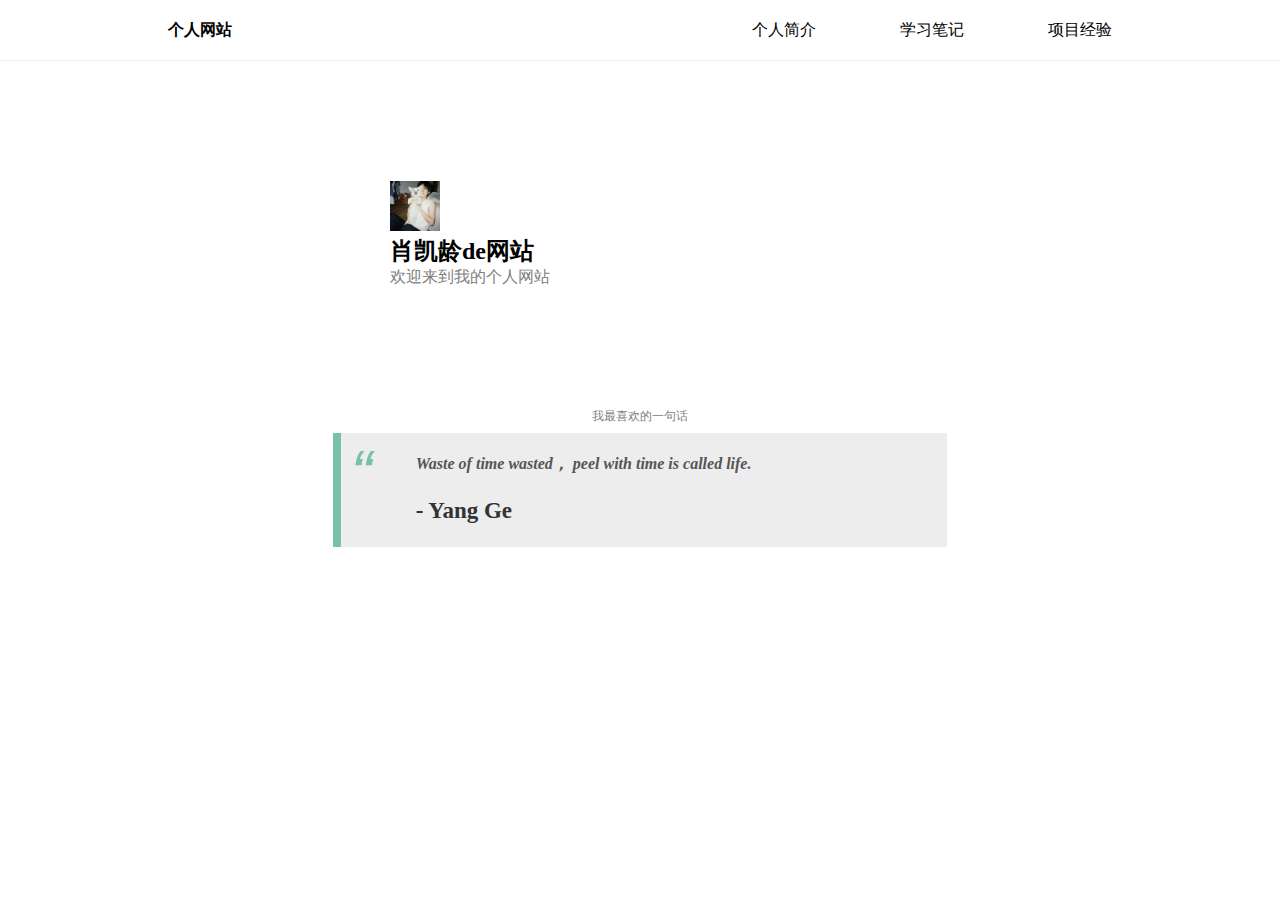
<file: index.html>
<!DOCTYPE html>
<html>

<head>
    <meta charset="UTF-8">
    <meta http-equiv="X-UA-Compatible" content="IE=edge">
    <meta name="viewport" content="width=device-width, initial-scale=1.0">
    <title>个人网站</title>
    <link rel="stylesheet" href="./style/step1.css">
    <link rel="stylesheet" href="./style/step2.css">
    <link rel="stylesheet" href="./style/step3.css">
    <link rel="stylesheet" href="./style/step4.css">
    <link rel="stylesheet" href="./style/step5.css">
    <link rel="stylesheet" href="./style/step6.css">
    <link rel="stylesheet" href="./style/step7.css">
    <link rel="stylesheet" href="./style/step8.css">
    <link rel="stylesheet" href="./style/step9.css">
    <link rel="stylesheet" href="./style/step10.css">
    <link rel="stylesheet" href="./style/step11.css">
    <link rel="stylesheet" href="./style/step12.css">
    <link rel="stylesheet" href="./style/step13.css">
    <link rel="stylesheet" href="./style/step14.css">   
    <link rel="stylesheet" href="./style/step15.css">
    <link rel="stylesheet" href="./style/step16.css">
    <link rel="stylesheet" href="./style/step17.css">
    <link rel="stylesheet" href="./style/step18.css">
</head>

<body>
<header class="nav">
    <div class="container container-flex">
        <ul>
            <li><a href="#" class="nav-link site-title">个人网站</a></li>
        </ul>
        <ul>
            <li><a href="./style/简历.html" class="nav-link">个人简介</a></li>
            <li><a href="./style/学习笔记.html" class="nav-link">学习笔记</a></li>
            <li><a href="#" class="nav-link">项目经验</a></li>
        </ul>
    </div>
    
</header>
<main>
    <div class="container">
        <div class="intro">
            <img class="animate__animated animate__flipInX" class="avatar" src="./img/微信图片_20240326221117.jpg" alt="我的头像"
            width="50" height="50" >
            <!-- 链接到css网站，复制想要的效果来实现 -->
            <link rel="stylesheet" href="https://cdnjs.cloudflare.com/ajax/libs/animate.css/4.1.1/animate.min.css">
            <h2 class="animate__animated animate__backInUp" >肖凯龄de网站</h2>
            <p class="bio">欢迎来到我的个人网站</p>
        </div>

        <div class="bq">
            <p class="small">我最喜欢的一句话</p>
            <blockquote>
                <h2 style="font-size: 1rem;" class="animate__animated animate__fadeInLeft" >Waste of time wasted， peel with time is called life.</h2>  
                <span class="animate__animated animate__fadeInUp"> - Yang Ge</span>
            </blockquote>
        </div>
    </div>
</main>

</body>

</html>
</file>
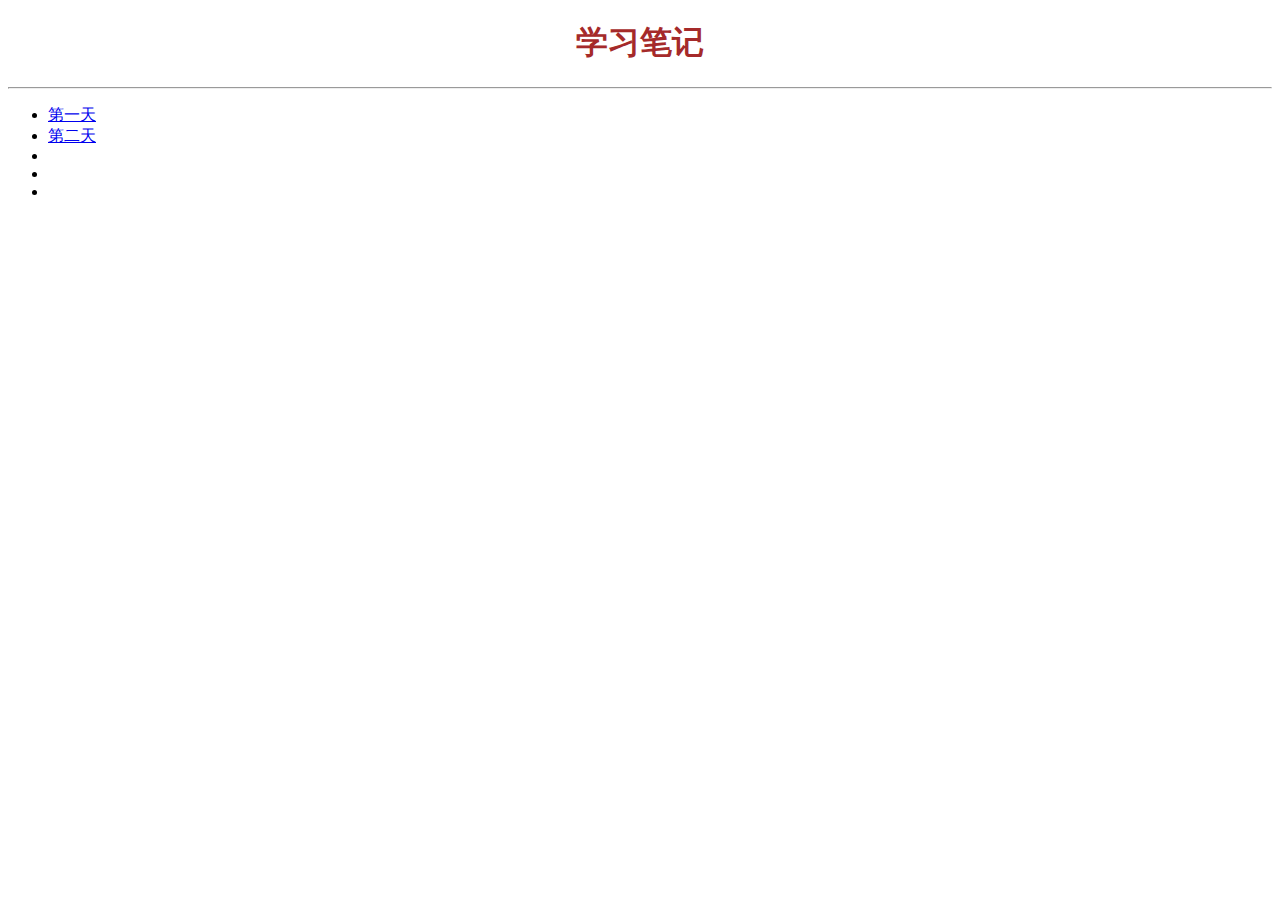
<file: style/学习笔记.html>
<!DOCTYPE html>
<html lang="en">
<head>
    <meta charset="UTF-8">
    <meta name="viewport" content="width=device-width, initial-scale=1.0">
    <title>学习笔记大全</title>
    <style>
        h1 {
            text-align: center;
        }
    </style>
</head>
<body>
    <h1 style="color: brown;">学习笔记</h1>
    <hr>
    <ul>
        <li><a href="第一天笔记.html">第一天</a></li>
        <li><a href="第二天笔记.html">第二天</a></li>
        <li></li>
        <li></li>
        <li></li>
    </ul>
    
</body>
</html>
</file>
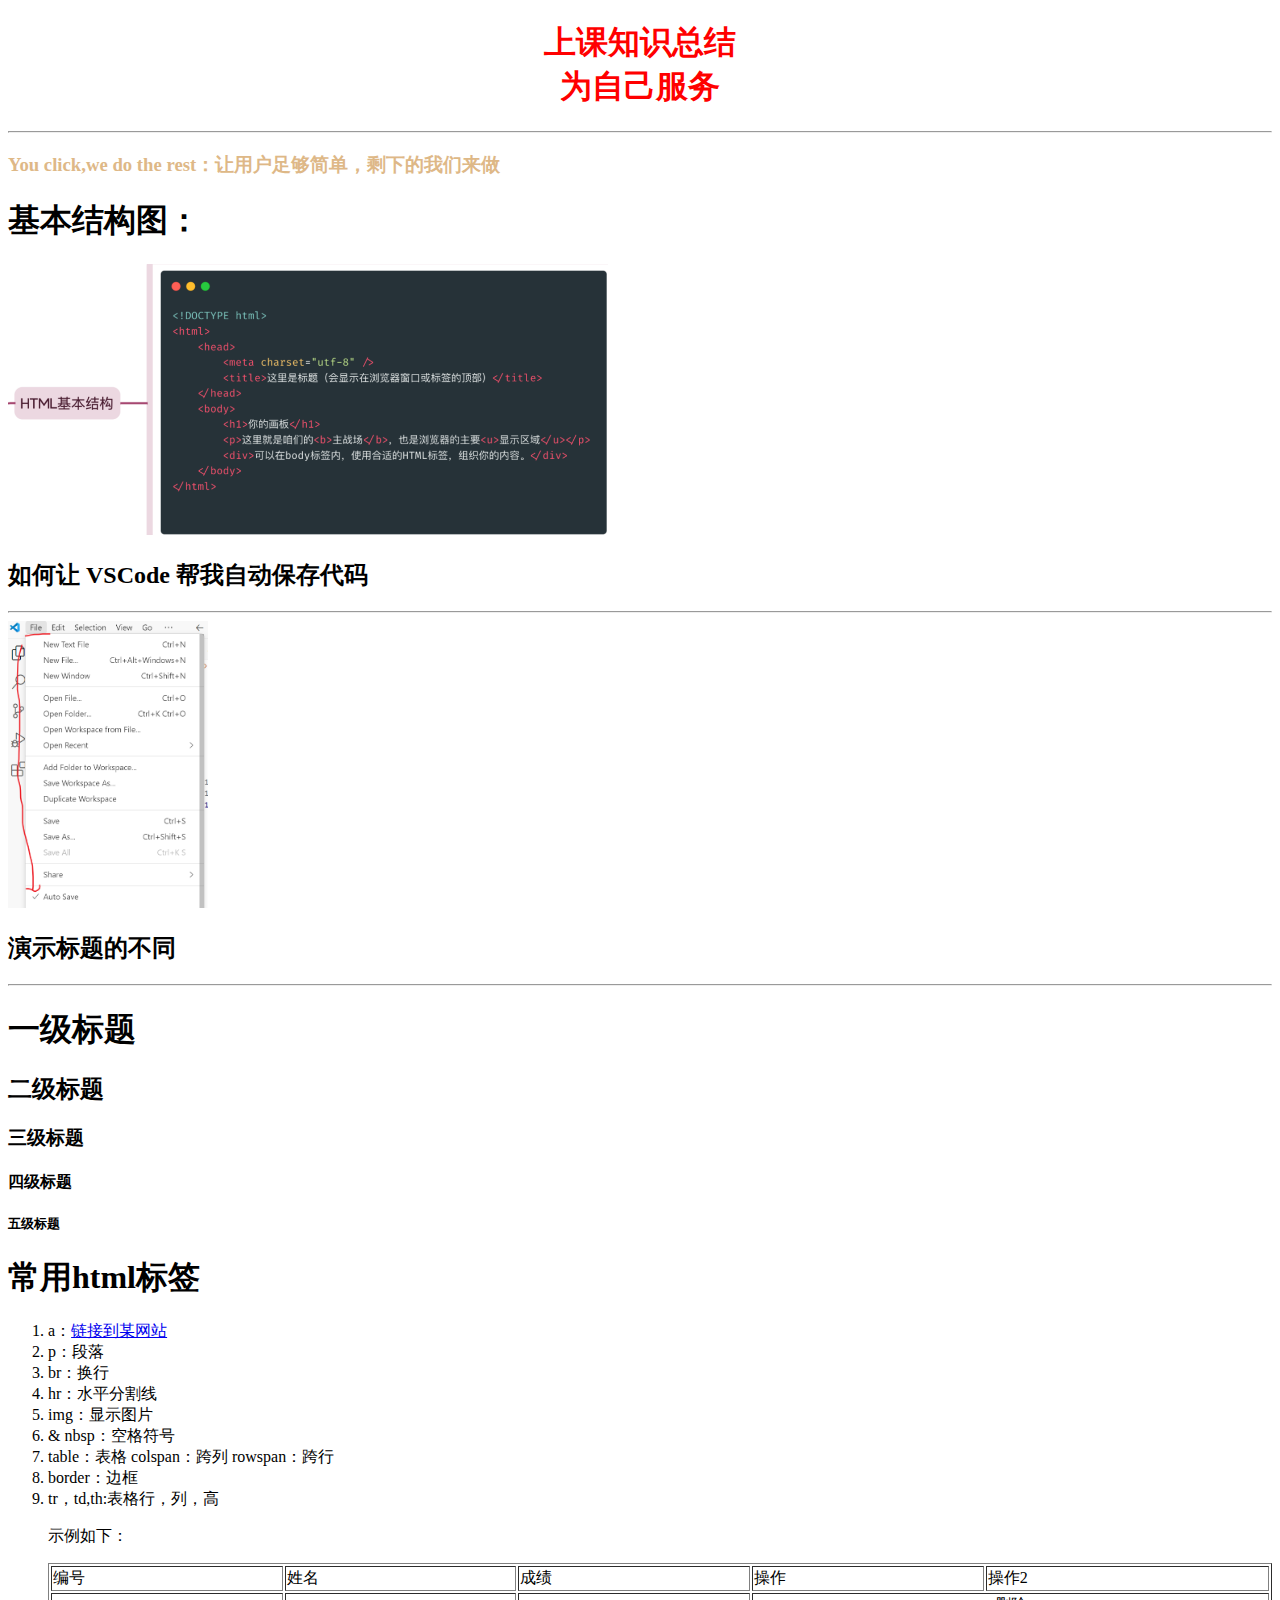
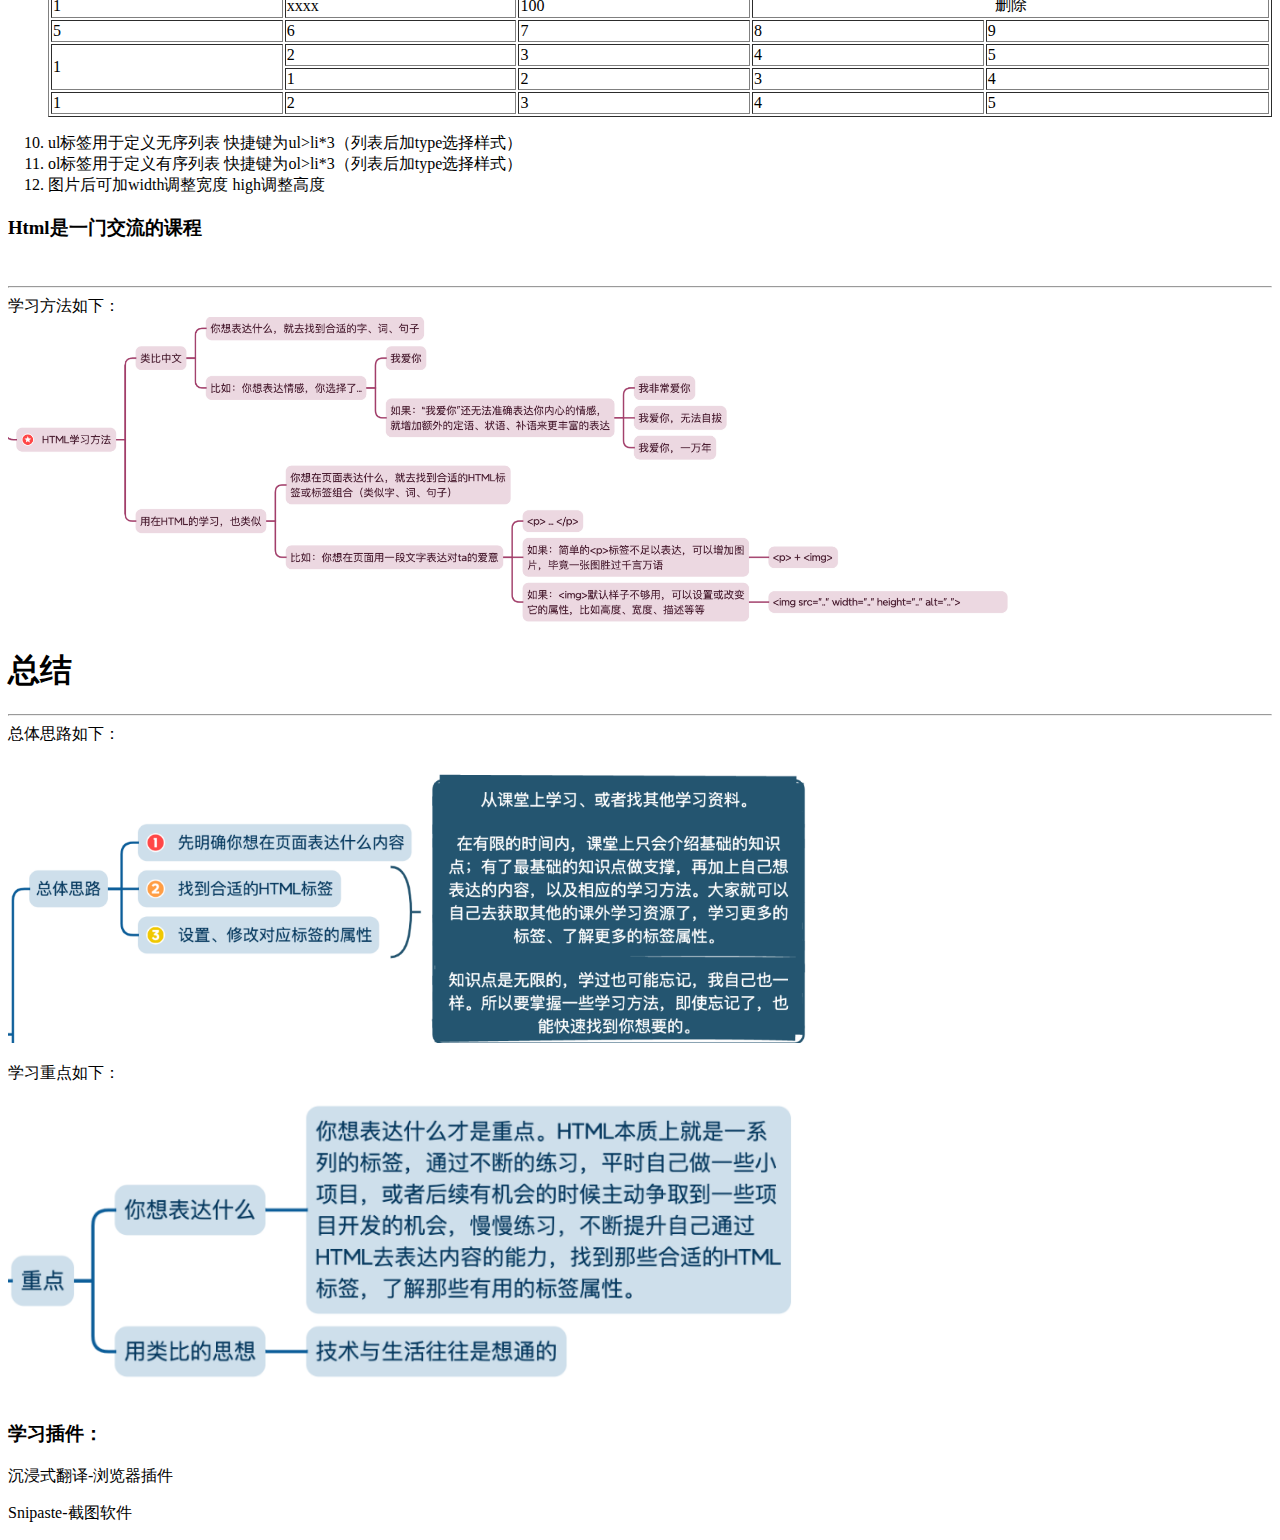
<file: style/第一天笔记.html>
<!DOCTYPE html>
<html lang="en">
<head>
    <meta charset="UTF-8">
    <meta name="viewport" content="width=device-width, initial-scale=1.0">
    <title>笔记</title>
    <style>
        div {
            text-align: center;
        }
    </style>
</head>
<body>
    <h1 style="color: red;"><div>上课知识总结<br>为自己服务</div></h1>
    <hr>
    <h3 style="color: burlywood;">You click,we do the rest：让用户足够简单，剩下的我们来做</h3>
    <h1>基本结构图：</h1>
    <p>
        <img src="../img/基本结构.png" alt="" width="600">
    </p>
    <h2>如何让 VSCode 帮我自动保存代码</h2>
    <hr>
    <img src="../img/9.png" alt="图片" width="200">
    <h2>演示标题的不同</h2>
    <hr>
    <h1>一级标题</h1>
    <h2>二级标题</h2>
    <h3>三级标题</h3>
    <h4>四级标题</h4>
    <h5>五级标题</h5>
    <h1>常用html标签</h1>
    <ol type="1">
        <li>a：<a href="a.html">链接到某网站</a></li>
        <li>p：段落</li>
        <li>br：换行</li>
        <li>hr：水平分割线</li>
        <li>img：显示图片</li>
        <li>& nbsp：空格符号</li>
        <li>table：表格 colspan：跨列 rowspan：跨行</li>
        <li>border：边框</li>
        <li>tr，td,th:表格行，列，高</li>
        <p>示例如下：<br>
            <table border="1" width="100%">
                <tr>
                    <td>编号</td>
                    <td>姓名</td>
                    <td>成绩</td>
                    <td>操作</td>
                    <td>操作2</td>
                </tr>
                <tr>
                    <td>1</td>
                    <td>xxxx</td>
                    <td>100</td>
                    <td colspan="2" align="center">删除</td>
                </tr>
                <tr>
                    <td>5</td>
                    <td>6</td>
                    <td>7</td>
                    <td>8</td>
                    <td>9</td>
                </tr>
                <tr>
                    <td rowspan="2">1</td>
                    <td>2</td>
                    <td>3</td>
                    <td>4</td>
                    <td>5</td>
                </tr>
                <tr>
                    <td>1</td>
                    <td>2</td>
                    <td>3</td>
                    <td>4</td>
                    
                </tr>
                <tr>
                    <td>1</td>
                    <td>2</td>
                    <td>3</td>
                    <td>4</td>
                    <td>5</td>
                </tr>
            </table>
        </p>
        <li>ul标签用于定义无序列表 快捷键为ul>li*3（列表后加type选择样式）</li>
        <li>ol标签用于定义有序列表 快捷键为ol>li*3（列表后加type选择样式）</li>
        <li>图片后可加width调整宽度 high调整高度</li>
    </ol>
    <p><h3>Html是一门交流的课程</h3><br>
        <hr>
    学习方法如下：<br>
<img src="../img/10.png" alt="" width="1000">
    </p>
    <h1>总结</h1>
    <hr>
    总体思路如下：
    <p>
        <img src="../img/思路.png" alt="" width="800">
    </p>
    学习重点如下：
    <p>
        <img src="../img/重点.png" alt="" width="800">
    </p>
    <h3>学习插件：</h3>
    沉浸式翻译-浏览器插件
    <p>
        Snipaste-截图软件
    </p>

</body>
</html>
</file>
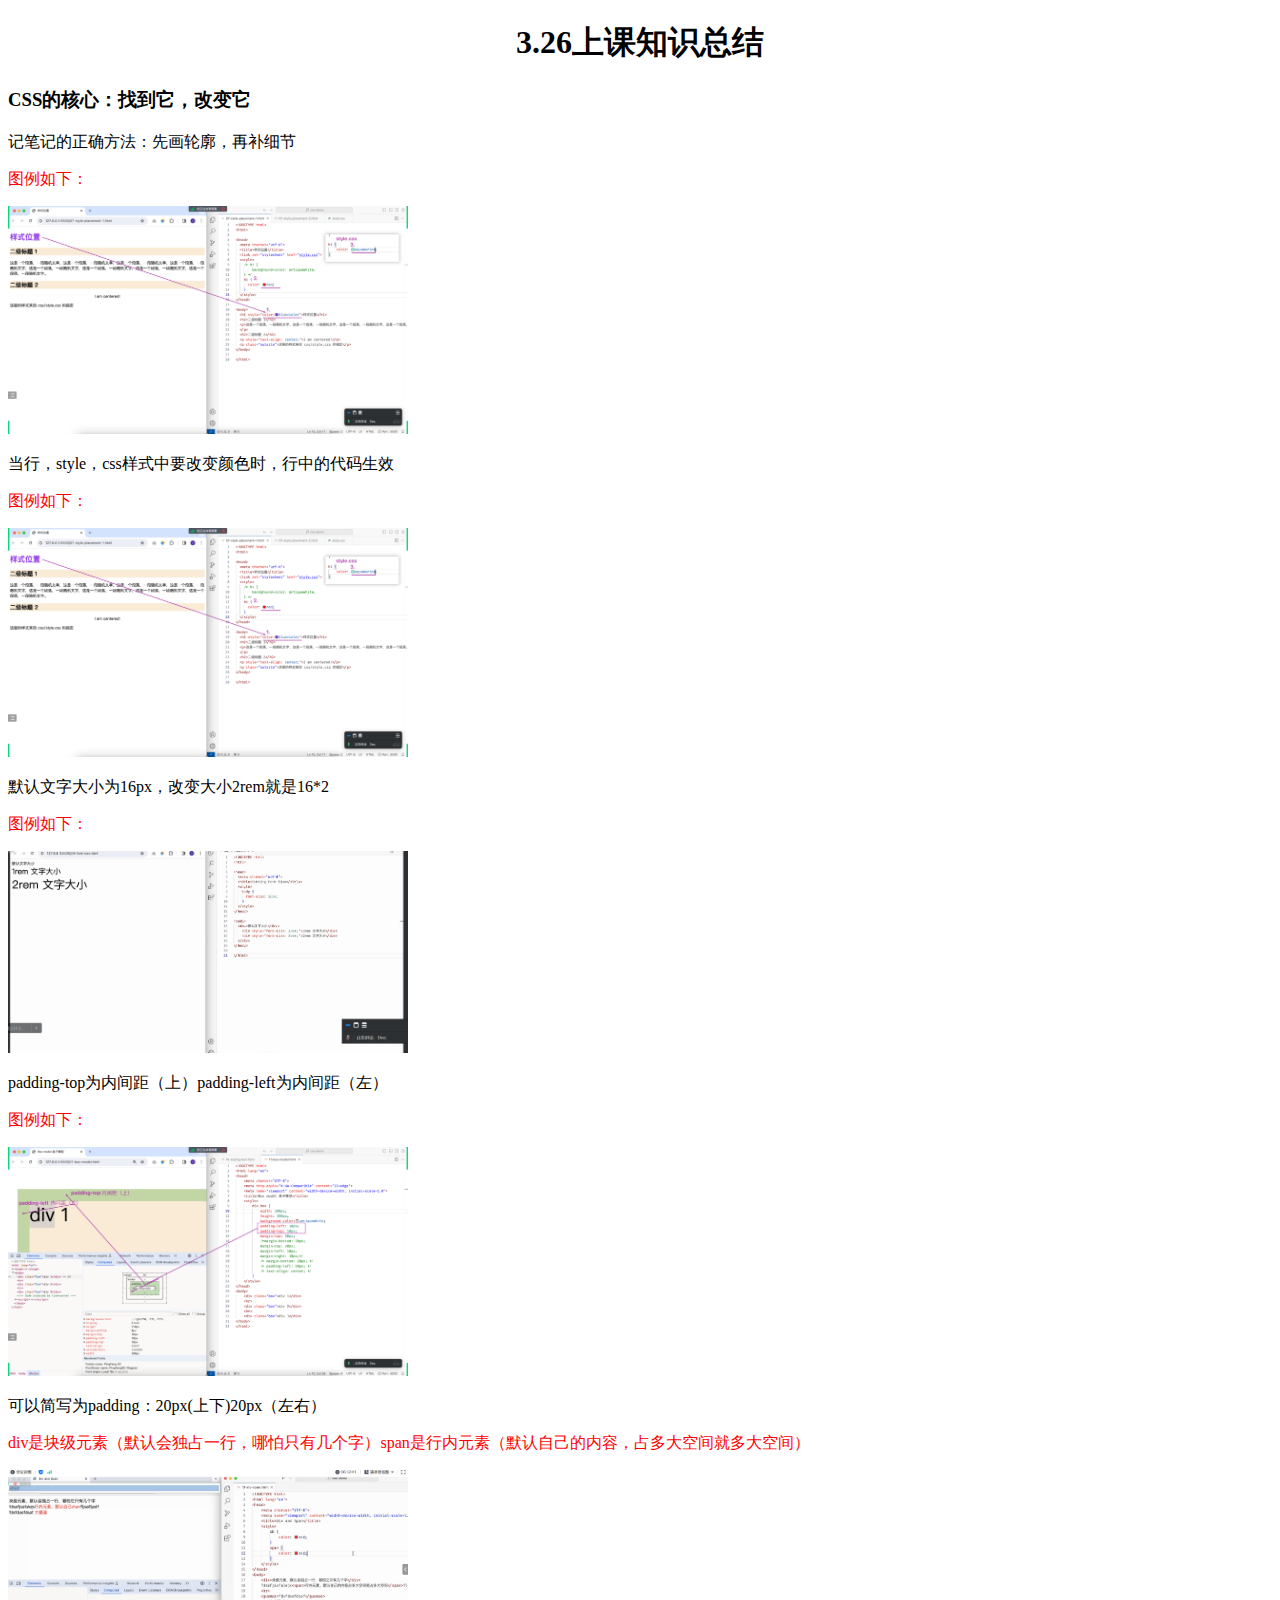
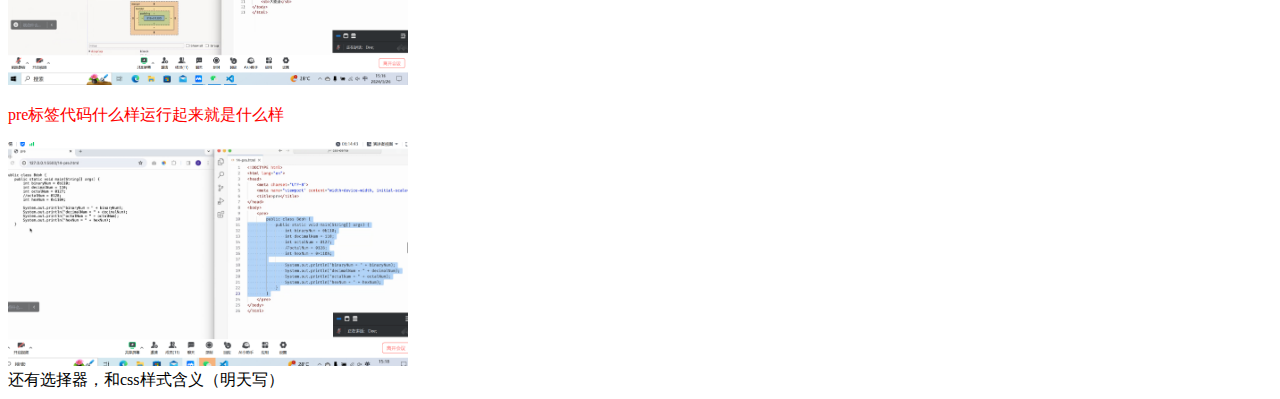
<file: style/第二天笔记.html>
<!DOCTYPE html>
<html lang="en">
<head>
    <meta charset="UTF-8">
    <meta name="viewport" content="width=device-width, initial-scale=1.0">
    <title>第二天学习笔记</title>   
    <style>
        div {
        text-align: center;
        }
    </style>
</head>
<body>
    <h1><div>3.26上课知识总结</div></h1>
    <h3>CSS的核心：找到它，改变它</h3>
    记笔记的正确方法：先画轮廓，再补细节
    <p style="color: red;">图例如下：</p>
    <img src="../img/1.png" alt="图片" width="400">
    <p>当行，style，css样式中要改变颜色时，行中的代码生效</p>
    <p style="color: red;">图例如下：</p>
    <img src="../img/1.png" alt="图片" width="400">
    <p>默认文字大小为16px，改变大小2rem就是16*2</p>
    <p style="color: red;">图例如下：</p>
    <img src="../img/2.png" alt="" width="400">
    <p>padding-top为内间距（上）padding-left为内间距（左）</p>
    <p style="color: red;">图例如下：</p>
    <img src="../img/3.png" alt="" width="400">
    <p>可以简写为padding：20px(上下)20px（左右）</p>
    <p style="color: red;">div是块级元素（默认会独占一行，哪怕只有几个字）span是行内元素（默认自己的内容，占多大空间就多大空间）</p>
    <img src="../img/7.png" alt="" width="400">
    <p style="color: red;">pre标签代码什么样运行起来就是什么样</p>
    <img src="../img/8.png" alt="" width="400">
    <br>还有选择器，和css样式含义（明天写）
</body>
</html>
</file>
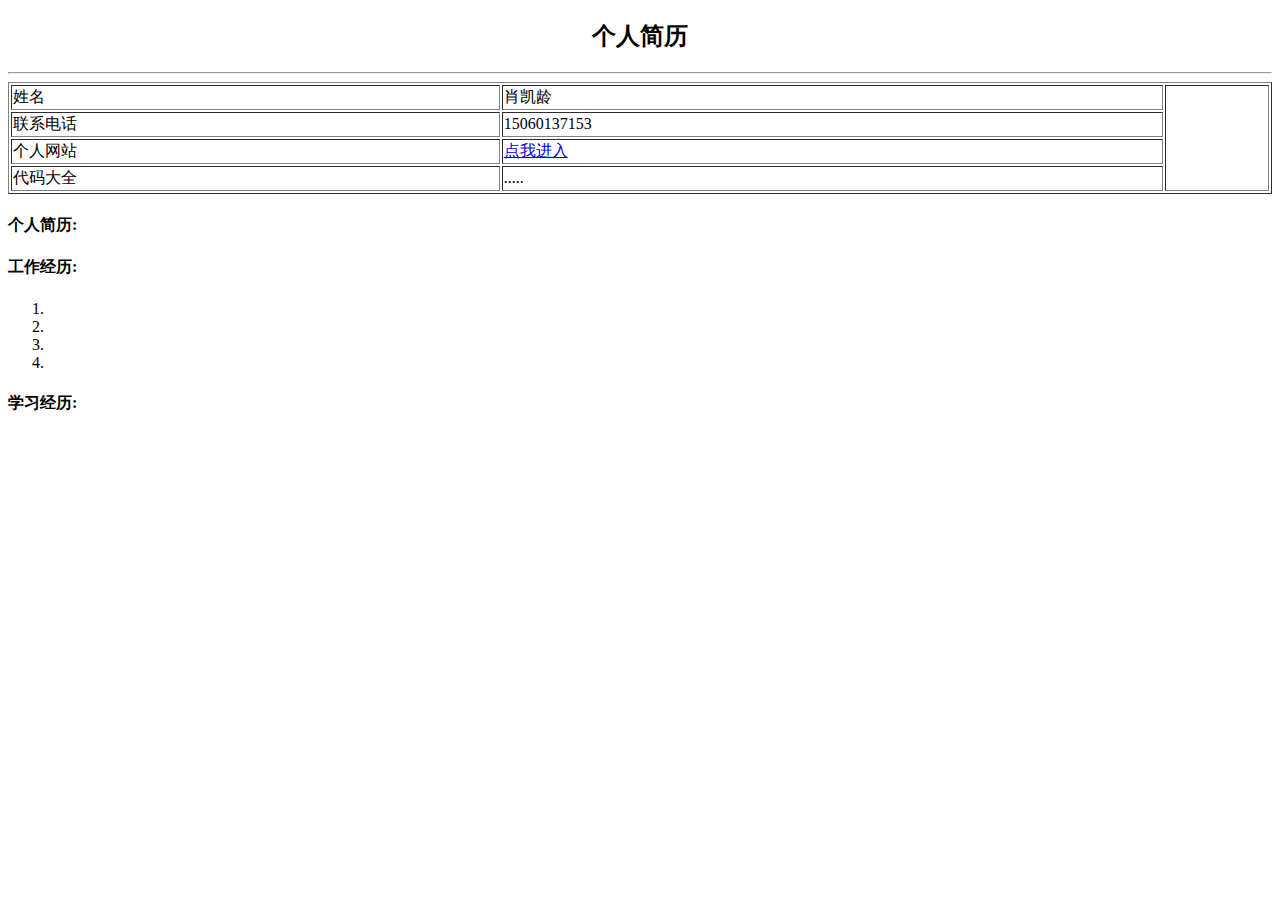
<file: style/简历.html>
<!DOCTYPE html>
<html lang="en">
<head>
    <meta charset="UTF-8">
    <meta name="viewport" content="width=device-width, initial-scale=1.0">
    <title>个人简历</title>
</head>
<body>
    <meta charset="UTF-8">
<meta name="viewport" content="width=device-width, initial-scale=1.0">
 <title>个人简历</title>
</head>
<body>
<p>
<h2><div align="center">个人简历</div></h2>
<hr>
 <table border="1" width="100%">
<tr>
 <td>姓名</td>
<td>肖凯龄</td>
<td rowspan="4" width="100" ></td>
 <tr>
 <td>联系电话</td>
 <td>15060137153</td>
 </tr>
 <tr>
 <td>个人网站</td>
 
 <td><a href="index.html">点我进入</a></td>
 </tr>
 <tr>
 <td>代码大全</td>
 <td>.....</td>
 </tr>
</table>
<h4>个人简历:</h4>
<h4>工作经历:</h4>
<ol>
<li></li>
 <li></li>
    <li></li>
    <li></li>
</ol>
<h4>学习经历:</h4>
</p >
</body>
</html>
</file>
<file: style/step1.css>
/* 通用样式重置 */
* {
    margin: 0; /* 设置外边距为0 */
    padding: 0; /* 设置内边距为0 */
}
</file>
<file: style/step2.css>
.container {
    width: 80%; /* 设置容器宽度为80% */
    margin: 0 auto; /* 设置容器居中 */
}
</file>
<file: style/step3.css>
.container-flex {
    display: flex; /* 设置容器为flex布局 */
    justify-content: space-between; /* 设置子元素水平间距为头尾平均分布 */
}
</file>
<file: style/step4.css>
/* 导航栏列表项 */
.nav li {
    display: inline-block; /* 设置导航栏列表项为inline-block元素 */
    list-style: none; /* 取消列表项前面的默认样式 */
    height: 60px; /* 设置列表项高度为60px */
    line-height: 60px; /* 设置列表项中的文本垂直居中 */
    padding: 0 40px; /* 设置列表项左右内边距为40px */
}
</file>
<file: style/step5.css>
/* 导航栏链接样式 */
.nav-link {
    color: #000; /* 设置链接颜色为黑色 */
    text-decoration: none; /* 去掉链接下划线 */
}
</file>
<file: style/step6.css>
/* 网站标题样式 */
.site-title {
    font-weight: bold; /* 设置文字加粗 */
}
</file>
<file: style/step7.css>
/* 导航栏样式 */
.nav {
    background: #fff; /* 设置导航栏背景色为白色 */
    height: 60px; /* 设置导航栏高度为60px */
    border-bottom: 1px solid #e9ecef; 
    /* 设置导航栏底部边框为1px灰色 */
}
</file>
<file: style/step8.css>
/* 导航栏列表项悬停效果 */
.nav li:hover {
    border-bottom: 1px solid #DE3712; /* 设置列表项悬停时底部边框为1px红色 */
}

/* 导航栏链接悬停效果 */
.nav-link:hover {
    color: #DE3712; /* 设置链接悬停时颜色为红色 */
}
</file>
<file: style/step9.css>
/* 主内容样式 */
main {
    margin-top: 120px; /* 设置主内容距离上方距离为120px */
}

.bq {
    width: 60%; /* 设置宽度为60% */
    margin: 120px auto; /* 设置引用部分居中，上下外边距为120px */
}
</file>
<file: style/step10.css>
/* 个人简介样式 */
.intro {
    max-width: 500px; /* 设置个人简介最大宽度为500px */
    margin: 0 auto; /* 设置个人简介居中 */
}
</file>
<file: style/step11.css>
/* 头像样式 */
.avatar {
    float: left; /* 设置头像左浮动 */
    margin-right: 20px; /* 设置头像右边距为20px */
    border-radius: 50%; /* 设置圆形头像 */
    width: 100px; /* 设置头像宽度为100px */
    
}
</file>
<file: style/step12.css>
.name {
    margin-bottom: 12px; /* 设置用户名下方外边距为12px */
}

.bio {
    color: gray; /* 设置颜色为灰色 */
}
</file>
<file: style/step13.css>
/* 引用区块内的小字 */
.small {
    font-size: 12px; /* 设置字号为12px */
    text-align: center; /* 设置居中对齐 */
    color: gray; /* 设置字体颜色为灰色 */
    margin-bottom: 8px; /* 设置下方外边距为8px */
}
</file>
<file: style/step14.css>
/* 引用区块的样式 */
blockquote {
    font-size: 23px; /* 设置字号为23px */
    font-family: Open Sans; /* 设置字体为Open Sans */
    font-style: italic; /* 设置文字倾斜 */
    color: #555555; /* 设置字体颜色为深灰色 */
    padding: 18px 30px 18px 75px; /* 设置内边距，顺序分别为上右下左 */
    border-left: 8px solid #78C0A8; /* 设置左侧边框为8px蓝色 */
    line-height: 1.6; /* 设置行高为1.6倍 */
    position: relative; /* 设置定位为相对定位 */
    background: #EDEDED; /* 设置背景色为浅灰色 */
}
</file>
<file: style/step15.css>
/* 引用区块的左引号 */
blockquote::before {
    font-family: Arial; /* 设置字体为Arial */
    content: "\201C"; /* 设置内容为左引号 */
    color: #78C0A8; /* 设置颜色为蓝色 */
    font-size: 64px; /* 设置字号为64px */
    position: absolute; /* 设置绝对定位 */
    left: 10px; /* 设置距离左侧10px */
    top: -10px; /* 设置距离上方-10px */
}

/* 引用区块的右引号 */
blockquote::after {
    content: ''; /* 设置内容为空 */
}
</file>
<file: style/step16.css>
/* 引用区块中的文字 */
blockquote span {
    display: block; /* 设置为块元素 */
    color: #333333; /* 设置字体颜色为黑色 */
    font-style: normal; /* 取消字体倾斜 */
    font-weight: bold; /* 设置字体加粗 */
    margin-top: 16px; /* 上方外边距为16px */
}
</file>
<file: style/step17.css>
/* 当屏幕宽度小于或等于768px时，应用以下样式 */
@media (max-width: 768px) {
    .nav ul:last-child {
        display: none; /* 隐藏导航栏最后一个ul元素 */
    }
}
</file>
<file: style/step18.css>
/* 当屏幕宽度小于或等于768px时，应用以下样式 */
@media (max-width: 768px) {
    .container-flex ul:first-child {
        flex-grow: 1; /* 伸展剩余空间 */
        text-align: center; /* 文本居中 */
    }
    
    .bq {
        width: 100%; /* 设置宽度为100% */
    }
}
</file>
